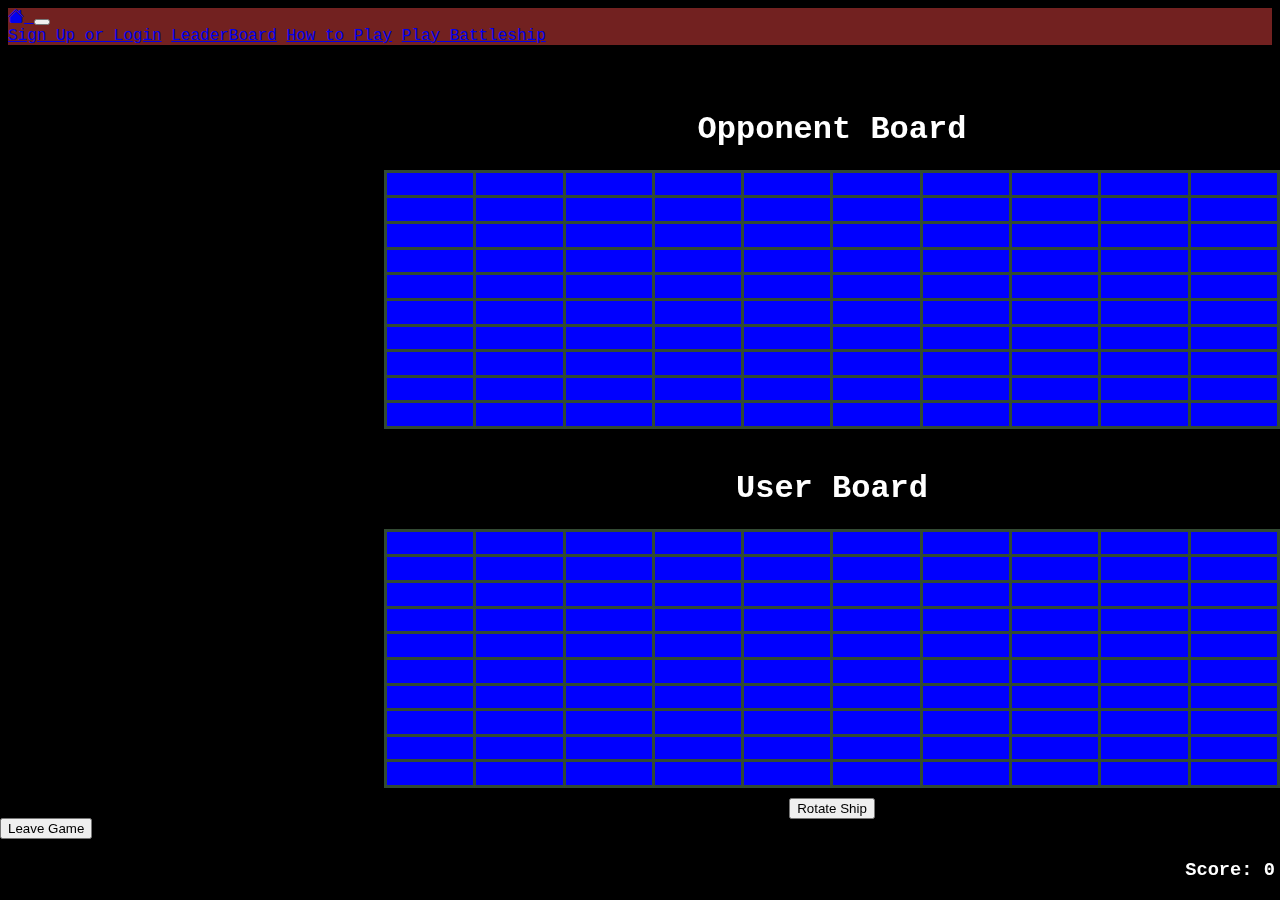
<file: battleship/public_html/game.html>
<!DOCTYPE html>
<html lang="en">
    <head>
        <link href="https://cdn.jsdelivr.net/npm/bootstrap@5.1.3/dist/css/bootstrap.min.css" rel="stylesheet" integrity="sha384-1BmE4kWBq78iYhFldvKuhfTAU6auU8tT94WrHftjDbrCEXSU1oBoqyl2QvZ6jIW3" crossorigin="anonymous">
        <link href="style.css" rel="stylesheet" type="text/css" />
        <link rel="preconnect" href="https://fonts.googleapis.com">
        <link rel="preconnect" href="https://fonts.gstatic.com" crossorigin>
        <link href="https://fonts.googleapis.com/css2?family=Dongle&display=swap" rel="stylesheet">
        <script src="./client.js"></script>
        <meta charset="UTF-8">
        <meta http-equiv="X-UA-Compatible" content="IE=edge">
        <meta name="viewport" content="width=device-width, initial-scale=1.0">
        <link rel="stylesheet" href="https://cdn.jsdelivr.net/npm/bootstrap-icons@1.8.3/font/bootstrap-icons.css">
        <title>Battleship</title>
    </head>
    <body onload="javascript:assignFunctions()" class="scroll-top"
    data-bs-spy="scroll"
    data-bs-target=".navbar"
    data-bs-offset="100">

        <nav class="navbar navbar-expand-md fixed-top navbar-dark" style="background-color: #722120">
            <div class="container">
            <a href="home.html" class="navbar-brand">
                <i class="bi bi-house-fill"></i>
            </a>

            <button class="navbar-toggler"
                data-bs-toggle="collapse"
                data-bs-target="#nav-collapse">
                <span class="navbar-toggler-icon"></span>
            </button>

            <div class="collapse navbar-collapse" id="nav-collapse">
                <div class="navbar-nav ms-auto">
                <a href="index.html" class="nav-link">Sign Up or Login</a>
                <a href="#leaderboard-target" class="nav-link">LeaderBoard</a>
                <a href="#info-target" class="nav-link">How to Play</a>
                <a href="game.html" class="nav-link">Play Battleship</a>
                </div>
            </div>
            </div>
        </nav>
        <!-- <div id="sidebar">

        </div> -->
        <div id="main">
            <div id="opponent">
                <h1>Opponent Board</h1>
                <table id="board1">
                    <tr>
                        <td id="1square0-0"></td>
                        <td id="1square0-1"></td>
                        <td id="1square0-2"></td>
                        <td id="1square0-3"></td>
                        <td id="1square0-4"></td>
                        <td id="1square0-5"></td>
                        <td id="1square0-6"></td>
                        <td id="1square0-7"></td>
                        <td id="1square0-8"></td>
                        <td id="1square0-9"></td>
                    </tr>
                    <tr>
                        <td id="1square1-0"></td>
                        <td id="1square1-1"></td>
                        <td id="1square1-2"></td>
                        <td id="1square1-3"></td>
                        <td id="1square1-4"></td>
                        <td id="1square1-5"></td>
                        <td id="1square1-6"></td>
                        <td id="1square1-7"></td>
                        <td id="1square1-8"></td>
                        <td id="1square1-9"></td>
                    </tr>
                    <tr>
                        <td id="1square2-0"></td>
                        <td id="1square2-1"></td>
                        <td id="1square2-2"></td>
                        <td id="1square2-3"></td>
                        <td id="1square2-4"></td>
                        <td id="1square2-5"></td>
                        <td id="1square2-6"></td>
                        <td id="1square2-7"></td>
                        <td id="1square2-8"></td>
                        <td id="1square2-9"></td>
                    </tr>
                    <tr>
                        <td id="1square3-0"></td>
                        <td id="1square3-1"></td>
                        <td id="1square3-2"></td>
                        <td id="1square3-3"></td>
                        <td id="1square3-4"></td>
                        <td id="1square3-5"></td>
                        <td id="1square3-6"></td>
                        <td id="1square3-7"></td>
                        <td id="1square3-8"></td>
                        <td id="1square3-9"></td>
                    </tr>
                    <tr>
                        <td id="1square4-0"></td>
                        <td id="1square4-1"></td>
                        <td id="1square4-2"></td>
                        <td id="1square4-3"></td>
                        <td id="1square4-4"></td>
                        <td id="1square4-5"></td>
                        <td id="1square4-6"></td>
                        <td id="1square4-7"></td>
                        <td id="1square4-8"></td>
                        <td id="1square4-9"></td>
                    </tr>
                    <tr>
                        <td id="1square5-0"></td>
                        <td id="1square5-1"></td>
                        <td id="1square5-2"></td>
                        <td id="1square5-3"></td>
                        <td id="1square5-4"></td>
                        <td id="1square5-5"></td>
                        <td id="1square5-6"></td>
                        <td id="1square5-7"></td>
                        <td id="1square5-8"></td>
                        <td id="1square5-9"></td>
                    </tr>
                    <tr>
                        <td id="1square6-0"></td>
                        <td id="1square6-1"></td>
                        <td id="1square6-2"></td>
                        <td id="1square6-3"></td>
                        <td id="1square6-4"></td>
                        <td id="1square6-5"></td>
                        <td id="1square6-6"></td>
                        <td id="1square6-7"></td>
                        <td id="1square6-8"></td>
                        <td id="1square6-9"></td>
                    </tr>
                    <tr>
                        <td id="1square7-0"></td>
                        <td id="1square7-1"></td>
                        <td id="1square7-2"></td>
                        <td id="1square7-3"></td>
                        <td id="1square7-4"></td>
                        <td id="1square7-5"></td>
                        <td id="1square7-6"></td>
                        <td id="1square7-7"></td>
                        <td id="1square7-8"></td>
                        <td id="1square7-9"></td>
                    </tr>
                    <tr>
                        <td id="1square8-0"></td>
                        <td id="1square8-1"></td>
                        <td id="1square8-2"></td>
                        <td id="1square8-3"></td>
                        <td id="1square8-4"></td>
                        <td id="1square8-5"></td>
                        <td id="1square8-6"></td>
                        <td id="1square8-7"></td>
                        <td id="1square8-8"></td>
                        <td id="1square8-9"></td>
                    </tr>
                    <tr>
                        <td id="1square9-0"></td>
                        <td id="1square9-1"></td>
                        <td id="1square9-2"></td>
                        <td id="1square9-3"></td>
                        <td id="1square9-4"></td>
                        <td id="1square9-5"></td>
                        <td id="1square9-6"></td>
                        <td id="1square9-7"></td>
                        <td id="1square9-8"></td>
                        <td id="1square9-9"></td>
                    </tr>
                </table>
            </div>
            <div id="user">
                <h1>User Board</h1>
                <table id="board2">
                    <tr>
                        <td id="2square0-0"></td>
                        <td id="2square0-1"></td>
                        <td id="2square0-2"></td>
                        <td id="2square0-3"></td>
                        <td id="2square0-4"></td>
                        <td id="2square0-5"></td>
                        <td id="2square0-6"></td>
                        <td id="2square0-7"></td>
                        <td id="2square0-8"></td>
                        <td id="2square0-9"></td>
                    </tr>
                    <tr>
                        <td id="2square1-0"></td>
                        <td id="2square1-1"></td>
                        <td id="2square1-2"></td>
                        <td id="2square1-3"></td>
                        <td id="2square1-4"></td>
                        <td id="2square1-5"></td>
                        <td id="2square1-6"></td>
                        <td id="2square1-7"></td>
                        <td id="2square1-8"></td>
                        <td id="2square1-9"></td>
                    </tr>
                    <tr>
                        <td id="2square2-0"></td>
                        <td id="2square2-1"></td>
                        <td id="2square2-2"></td>
                        <td id="2square2-3"></td>
                        <td id="2square2-4"></td>
                        <td id="2square2-5"></td>
                        <td id="2square2-6"></td>
                        <td id="2square2-7"></td>
                        <td id="2square2-8"></td>
                        <td id="2square2-9"></td>
                    </tr>
                    <tr>
                        <td id="2square3-0"></td>
                        <td id="2square3-1"></td>
                        <td id="2square3-2"></td>
                        <td id="2square3-3"></td>
                        <td id="2square3-4"></td>
                        <td id="2square3-5"></td>
                        <td id="2square3-6"></td>
                        <td id="2square3-7"></td>
                        <td id="2square3-8"></td>
                        <td id="2square3-9"></td>
                    </tr>
                    <tr>
                        <td id="2square4-0"></td>
                        <td id="2square4-1"></td>
                        <td id="2square4-2"></td>
                        <td id="2square4-3"></td>
                        <td id="2square4-4"></td>
                        <td id="2square4-5"></td>
                        <td id="2square4-6"></td>
                        <td id="2square4-7"></td>
                        <td id="2square4-8"></td>
                        <td id="2square4-9"></td>
                    </tr>
                    <tr>
                        <td id="2square5-0"></td>
                        <td id="2square5-1"></td>
                        <td id="2square5-2"></td>
                        <td id="2square5-3"></td>
                        <td id="2square5-4"></td>
                        <td id="2square5-5"></td>
                        <td id="2square5-6"></td>
                        <td id="2square5-7"></td>
                        <td id="2square5-8"></td>
                        <td id="2square5-9"></td>
                    </tr>
                    <tr>
                        <td id="2square6-0"></td>
                        <td id="2square6-1"></td>
                        <td id="2square6-2"></td>
                        <td id="2square6-3"></td>
                        <td id="2square6-4"></td>
                        <td id="2square6-5"></td>
                        <td id="2square6-6"></td>
                        <td id="2square6-7"></td>
                        <td id="2square6-8"></td>
                        <td id="2square6-9"></td>
                    </tr>
                    <tr>
                        <td id="2square7-0"></td>
                        <td id="2square7-1"></td>
                        <td id="2square7-2"></td>
                        <td id="2square7-3"></td>
                        <td id="2square7-4"></td>
                        <td id="2square7-5"></td>
                        <td id="2square7-6"></td>
                        <td id="2square7-7"></td>
                        <td id="2square7-8"></td>
                        <td id="2square7-9"></td>
                    </tr>
                    <tr>
                        <td id="2square8-0"></td>
                        <td id="2square8-1"></td>
                        <td id="2square8-2"></td>
                        <td id="2square8-3"></td>
                        <td id="2square8-4"></td>
                        <td id="2square8-5"></td>
                        <td id="2square8-6"></td>
                        <td id="2square8-7"></td>
                        <td id="2square8-8"></td>
                        <td id="2square8-9"></td>
                    </tr>
                    <tr>
                        <td id="2square9-0"></td>
                        <td id="2square9-1"></td>
                        <td id="2square9-2"></td>
                        <td id="2square9-3"></td>
                        <td id="2square9-4"></td>
                        <td id="2square9-5"></td>
                        <td id="2square9-6"></td>
                        <td id="2square9-7"></td>
                        <td id="2square9-8"></td>
                        <td id="2square9-9"></td>
                    </tr>
                </table>
                <button onclick="javascript:rotate()">Rotate Ship</button>
            </div>
            <button onclick="javascript:leaveGame()">Leave Game</button>
            <div id="score">
                <h3 onclick="" id="scoretext">Score: 0</h3>
            </div>
        </div>
    </body>
</html>
</file>
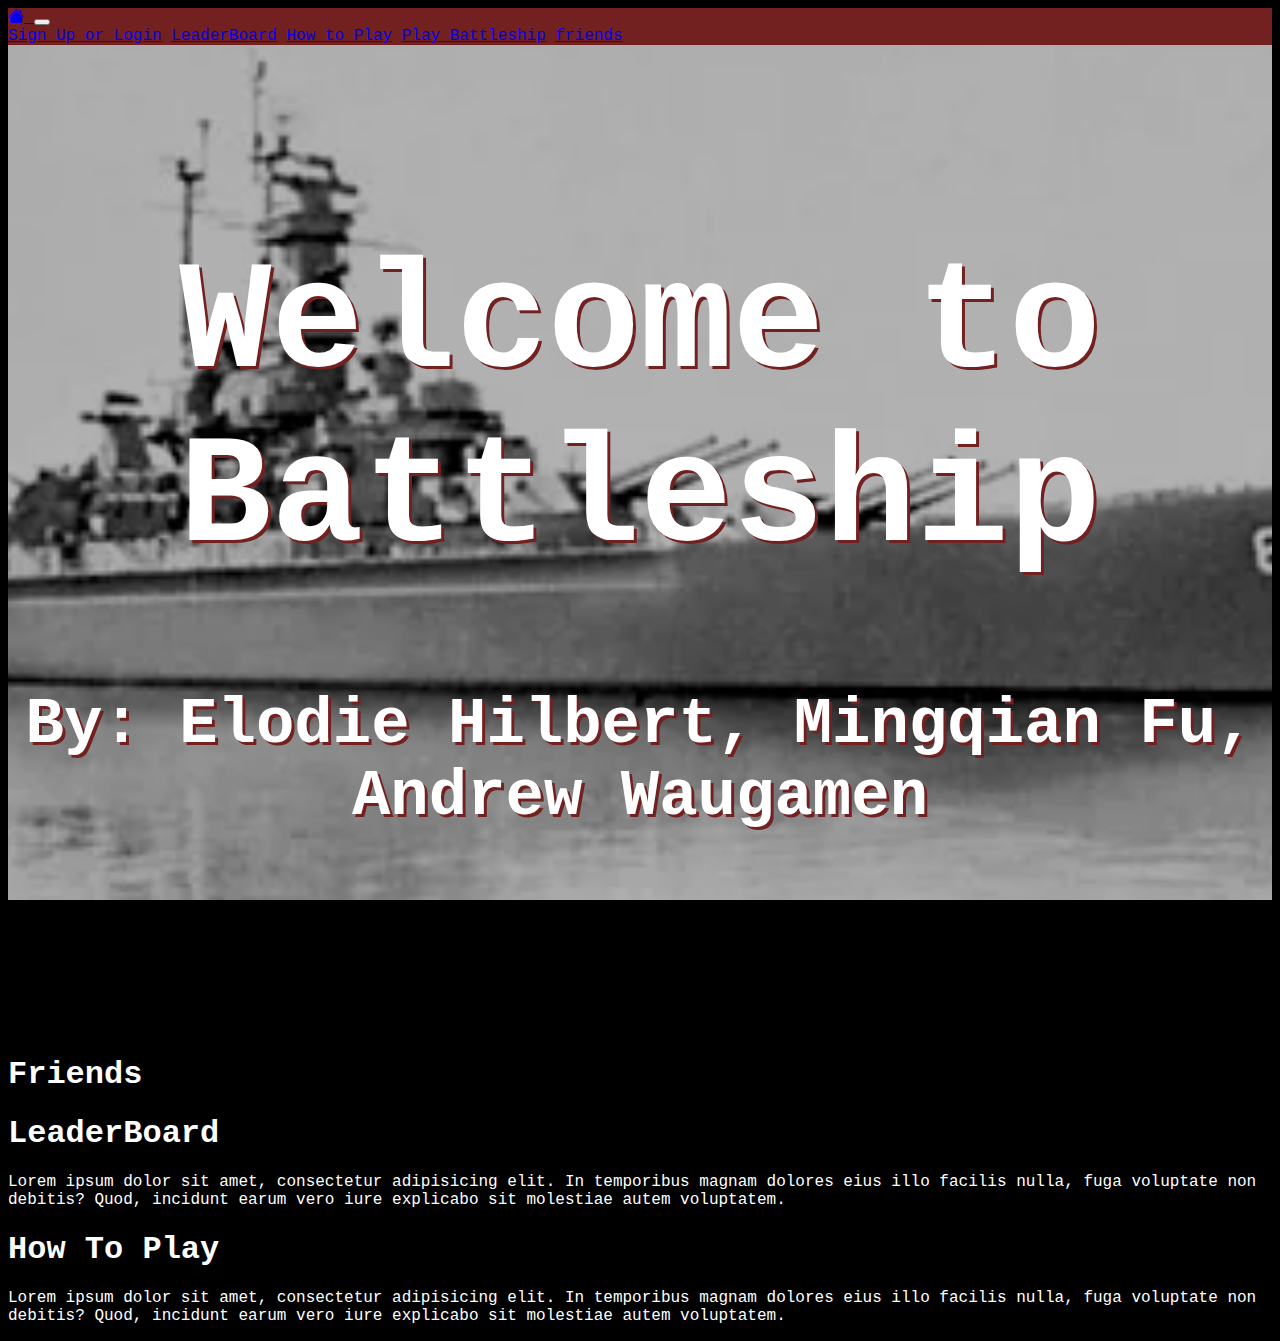
<file: battleship/public_html/home.html>
<!DOCTYPE html>
<html lang="en">
<head>
    <link href="https://cdn.jsdelivr.net/npm/bootstrap@5.1.3/dist/css/bootstrap.min.css" rel="stylesheet" integrity="sha384-1BmE4kWBq78iYhFldvKuhfTAU6auU8tT94WrHftjDbrCEXSU1oBoqyl2QvZ6jIW3" crossorigin="anonymous">
    <link href="style.css" rel="stylesheet" type="text/css" />
    <link rel="preconnect" href="https://fonts.googleapis.com">
    <link rel="preconnect" href="https://fonts.gstatic.com" crossorigin>
    <link href="https://fonts.googleapis.com/css2?family=Dongle&display=swap" rel="stylesheet">
    <meta charset="UTF-8">
    <meta http-equiv="X-UA-Compatible" content="IE=edge">
    <meta name="viewport" content="width=device-width, initial-scale=1.0">
    <link rel="stylesheet" href="https://cdn.jsdelivr.net/npm/bootstrap-icons@1.8.3/font/bootstrap-icons.css">
    <script src="./friends.js"></script>
    <title>Home Page</title>
</head>
<body class="scroll-top"
        data-bs-spy="scroll"
        data-bs-target=".navbar"
        data-bs-offset="100">
    <nav class="navbar navbar-expand-md fixed-top navbar-dark" style="background-color: #722120">
        <div class="container">
          <a href="#home" class="navbar-brand">
            <i class="bi bi-house-fill"></i>
          </a>
  
          <button class="navbar-toggler"
            data-bs-toggle="collapse"
            data-bs-target="#nav-collapse">
            <span class="navbar-toggler-icon"></span>
          </button>
          
          <div class="collapse navbar-collapse" id="nav-collapse">
            <div class="navbar-nav ms-auto">
              <a href="index.html" class="nav-link">Sign Up or Login</a>
              <a href="#leaderboard-target" class="nav-link">LeaderBoard</a>
              <a href="#info-target" class="nav-link">How to Play</a>
              <a href="game.html" class="nav-link">Play Battleship</a>
              <a href="#friends-target" class="nav-link">friends</a>
            </div>
          </div>
        </div>
      </nav>

      <section id="home">
        <section class="container-fluid text-center" id="hero-section">
          <div class="overlay">
            </div>
              <h1 class="page-title">Welcome to Battleship</h1>
                  <h2 class="page-subtitle">By: Elodie Hilbert, Mingqian Fu, Andrew Waugamen</h2>
          </div>
          </section>
      </section>

      <section class="container-fluid" id="friends-section">
        <div id="friends-target"></div>
        <h1>Friends</h1>
        <p id="friends-info"></p>
        
      </section>

      <section class="container-fluid" id="leaderboard-section">
        <div id="leaderboard-target"></div>
        <h1>LeaderBoard</h1>
        <p>Lorem ipsum dolor sit amet, consectetur adipisicing elit. 
            In temporibus magnam dolores eius illo facilis nulla, fuga
             voluptate non debitis? Quod, incidunt earum vero iure explicabo 
             sit molestiae autem voluptatem.</p>
      </section>
      <section class="container-fluid" id="info-section">
        <div id="info-target"></div>
        <h1>How To Play</h1>
        <p>Lorem ipsum dolor sit amet, consectetur adipisicing elit. 
            In temporibus magnam dolores eius illo facilis nulla, fuga
             voluptate non debitis? Quod, incidunt earum vero iure explicabo 
             sit molestiae autem voluptatem.</p>
      </section>
      <script src="https://cdn.jsdelivr.net/npm/bootstrap@5.1.3/dist/js/bootstrap.bundle.min.js" integrity="sha384-ka7Sk0Gln4gmtz2MlQnikT1wXgYsOg+OMhuP+IlRH9sENBO0LRn5q+8nbTov4+1p" crossorigin="anonymous"></script>
</body>
</html>
</file>
<file: battleship/public_html/style.css>
body {
    background-color:rgb(0, 0, 0);
    font-family:'Courier New', Courier, monospace;
    color: white;
}

#sidebar {
    position: fixed;
    left: 0px;
    top: 0px;
    height: 100%;
    width: 15%;
    background-color:rgb(50, 74, 50);
}

#main {
    position: fixed;
    right: 0px;
    bottom: 0px;
    width: 100%;
    height: 90%;
    display: inline;
}

#user {
    color: white;
    display: inline-block; 
    margin-top: 35px;;
    width: 70%;
    height: 40%;
    text-align: center;
    padding-left: 30%;
}

#opponent {
    color: white;
    display: inline-block; 
    margin: auto;
    width: 70%;
    height: 40%;
    text-align: center;
    padding-left: 30%;
}

table {
    text-align: center;
    margin: 10px auto 10px auto;
    font-weight: bolder;
    border-collapse: collapse;
    font-size: 27px;
    width: 50%;
    height: 80%;
}

td {
    border: solid rgb(50, 74, 50) 3px;
    padding: 5px;
    background-color:gray;
}

#score {
    position: fixed;
    right: 0px;
    bottom: 0px;
    margin-right: 5px;
    color: white;
}

.unhighlighted{
    background-color: blue;
}

.targetedhighlighted{
    background-color: red;
}

.shipplacehighlighted{
    background-color: lightgray;
}

.ship{
    background-color: gray;
}

.destroyed {
    background-color: orange;
}

.missed {
    background-color: darkblue;
}

/* Mingqian Fu
  this is the css file
*/
h {
    font-weight: bold;
    font-size: 40px;
    color:darkblue;
  }
  
  #indexDiv {
    background-color:darkturquoise;
    position: fixed; top: 0px; left: 0px;
    height: 100%;
    width: 100%;
  }
  
  #homeTitle {
    background-color: darkturquoise;
    position: fixed; top: 0px; left: 0px;
    height: 20%;
    width: 100%;
  }
  
  #inputDiv {
    background-color: darkseagreen;
    position: fixed; top: 20%; left: 0px;
    width: 50%;
    height: 80%;
  }
  
  #outputDiv {
    background-color: darkseagreen;
    position: fixed; top: 20%; left: 50%;
    width: 50%;
    height: 80%;
    border-left-style: solid;
    overflow-y:scroll;
  }
  
  
  table {
    font-family: arial, sans-serif;
    width: 100%;
  }

  #hero-section {
	background-image: url("img/battleship.webp");
	background-position: center;
	background-size: cover;
	background-repeat: no-repeat;
	background-attachment: fixed;
	padding-top: 90px;
	padding-bottom: 90px;
  position: relative;
  min-height: 90vh;
  text-align: center;
}

#hero-section h1 {
  font-family: 'Courier New', Courier, monospace;
  font-weight: bold;
  font-size: 12vw;
  color: white;
  text-shadow: 3px 3px #722120;
  position: relative;
}

#hero-section h2 {
  font-family: 'Courier New', Courier, monospace;
  font-size: 5vw;
  color: white;
  text-shadow: 3px 3px #722120;
  position: relative;
}

.avatar img {
  margin-top: 80px;
  border-radius: 100%;
  width: 20vw;
  border: 1vw solid #722120;
}

.overlay {
  position: absolute;
  top: 0;
  left: 0;
  width: 100%;
  height: 100%;
  background-color: rgba(0, 0, 0, .3);
	line-height: 50vh;
	overflow: hidden;
  text-align: center;
}

#loginCreate {
  padding: 10px;
}

#login {
  margin-top: 15%;
  padding-left: 10px;
}

#create {
  padding-left: 10px;
}
</file>
